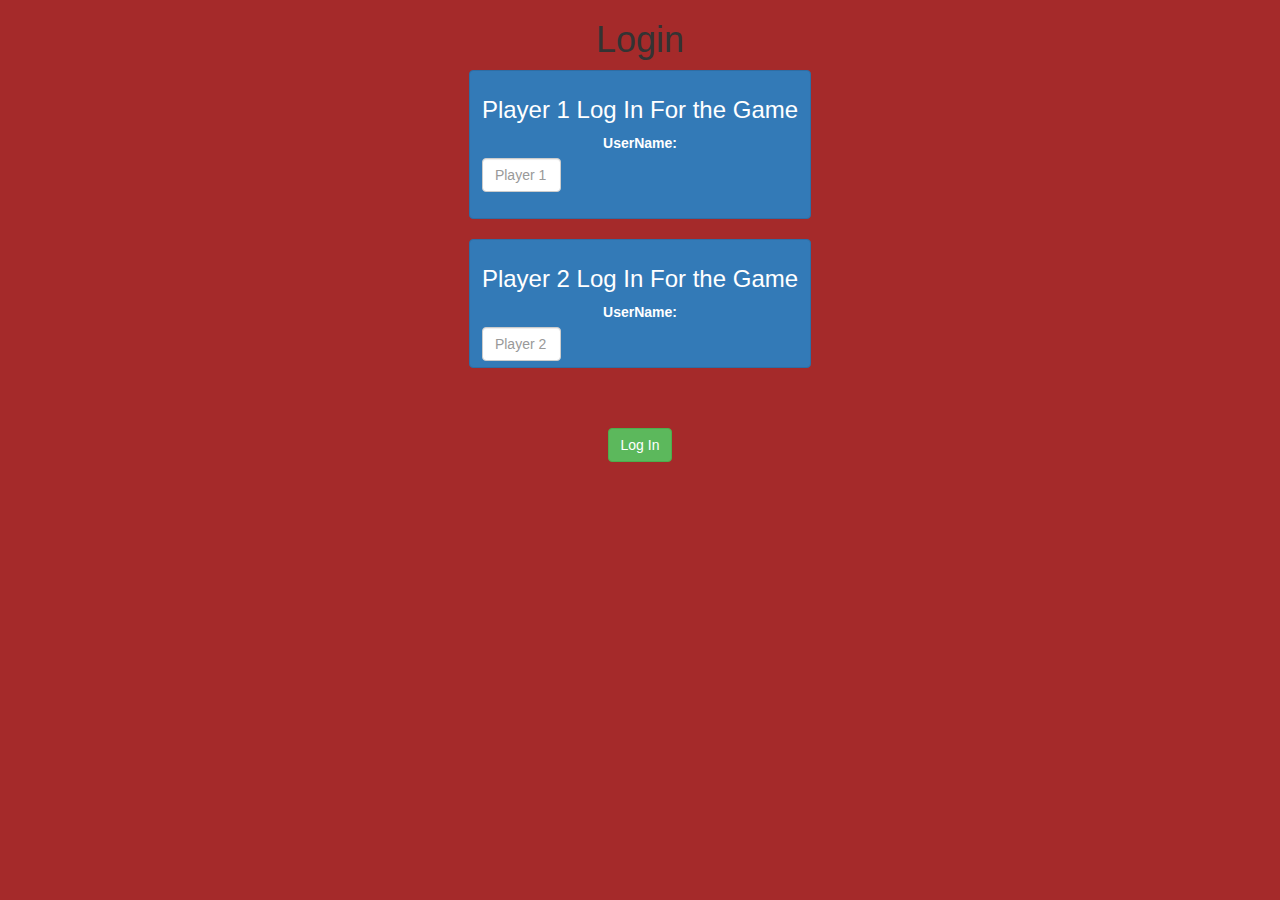
<file: index.html>
<html>
<head>
	<title>The Math Quiz</title>

<meta name="viewport" content="width=device-width, initial-scale=1">
<link rel="stylesheet" href="https://maxcdn.bootstrapcdn.com/bootstrap/3.4.0/css/bootstrap.min.css">
<script src="https://ajax.googleapis.com/ajax/libs/jquery/3.4.1/jquery.min.js"></script>
<script src="https://maxcdn.bootstrapcdn.com/bootstrap/3.4.0/js/bootstrap.min.js"></script>

<link rel="stylesheet" type="text/css" href="style.css">

<script src="script.js"></script>
</head>
<body style="background-color: brown;">

	<center>
<h1>Login</h1>

<div  class="div_1 btn btn-primary">

<h3>Player 1 Log In For the Game</h3>
<label>UserName:</label>
<input style="width: 25%;" id="Player_1_name" type="text" placeholder="Player 1 Name" class="form-control">
<br>
</div>

<br><br>

<div class="div_2 btn btn-primary">

	<h3>Player 2 Log In For the Game</h3>
	<label>UserName:</label>
	<input style="width: 25%;" id="Player_2_name" type="text" placeholder="Player 2 Name" class="form-control">
	
	</div>

	<br><br><br><br>

<button class="btn btn-success" onclick="addUser()">Log In</button>

	</center>

</body>
</html>
</file>
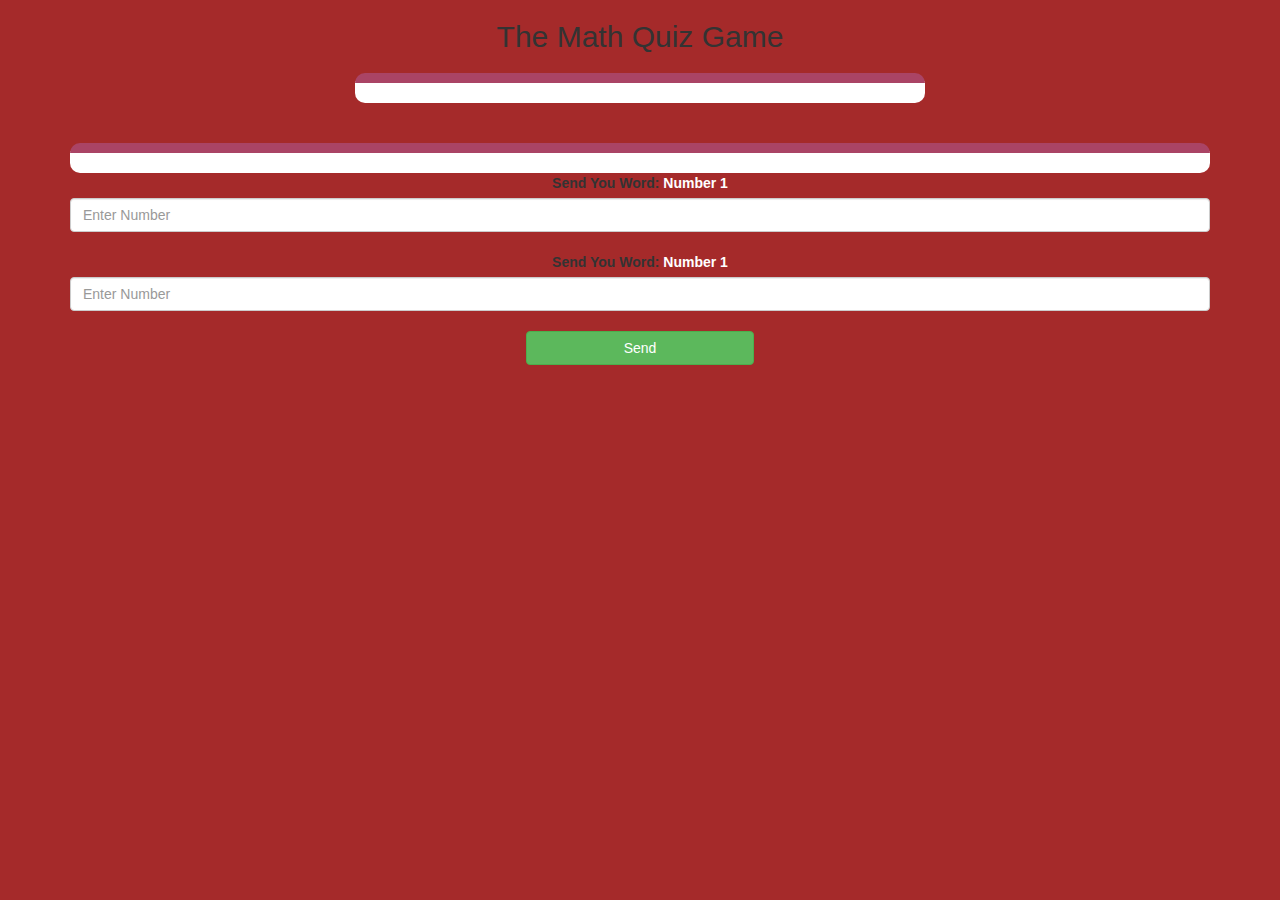
<file: quiz.html>
<html>
<head>
	<title>The Math Quiz</title>

<meta name="viewport" content="width=device-width, initial-scale=1">
<link rel="stylesheet" href="https://maxcdn.bootstrapcdn.com/bootstrap/3.4.0/css/bootstrap.min.css">
<script src="https://ajax.googleapis.com/ajax/libs/jquery/3.4.1/jquery.min.js"></script>
<script src="https://maxcdn.bootstrapcdn.com/bootstrap/3.4.0/js/bootstrap.min.js"></script>

<link rel="stylesheet" type="text/css" href="style.css">
<script src="quiz.js"></script>
</head>
<body style="background-color:brown;">

<div class="container">

    <h4 id="player_1_name"></h4> <span id="player1_score"></span>

    <h4 id="player2_name"></h4> <span id="player2_score"></span>

	<center>
		<h2 >The Math Quiz Game</h2>
<h3 id="player_question"></h3>
<h3 id="player_answer"></h3>
<div id="output" class="col-lg-6"></div>
		<br>
		<br>

        <div id="output"></div>
        

		<label>Send You Word: <b style="color: white">Number 1</b></label>

        <input id="number" type="number" placeholder="Enter Number" class="form-control">
<br>
<label>Send You Word: <b style="color: white">Number 1</b></label>

        <input id="Number" type="number" placeholder="Enter Number" class="form-control">
        <br>

<button onclick="send()" id="sendBtn" class="btn btn-success" style="width: 20%;">Send</button>

		<br>

	</center>
</div>




</body>
</html>
</file>
<file: style.css>
#output{
    background-color: white;
    border-radius: 10px;
    border-top: 10px solid #aa4465;
    padding: 10px;
    float: none;
    text-align: left;
}
</file>
